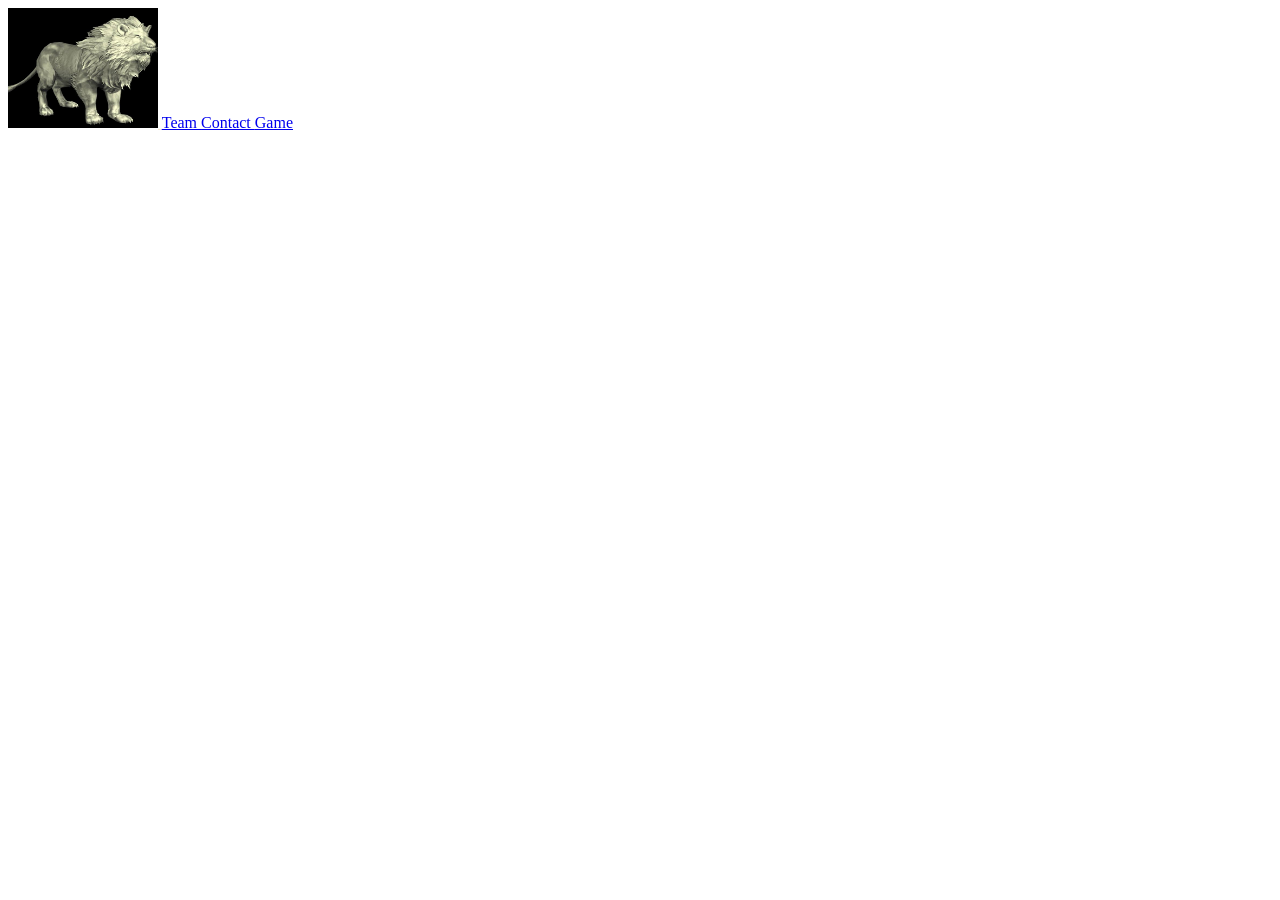
<file: index.html>
<!DOCTYPE html>
<html lang="en">
<head>
    <meta charset="UTF-8">
    <meta name="viewport" content="width=device-width, initial-scale=1.0">
    <title>Open</title>
</head>
<header>
    <a href="index.html" style="color: antiquewhite;">
        <img src="Pagine/grafica/logo.jpg" alt="LOGO" style="width: 150px; height: 120px">
    </a>
    <a href="Pagine/svilupatore.html" class="nav-link"> Team </a>
    <a href="Pagine/Contact.html" class="nav-link"> Contact </a>
    <a href="Pagine/Gioco.html" class="nav-link"> Game </a>
</header>
</html>
</file>
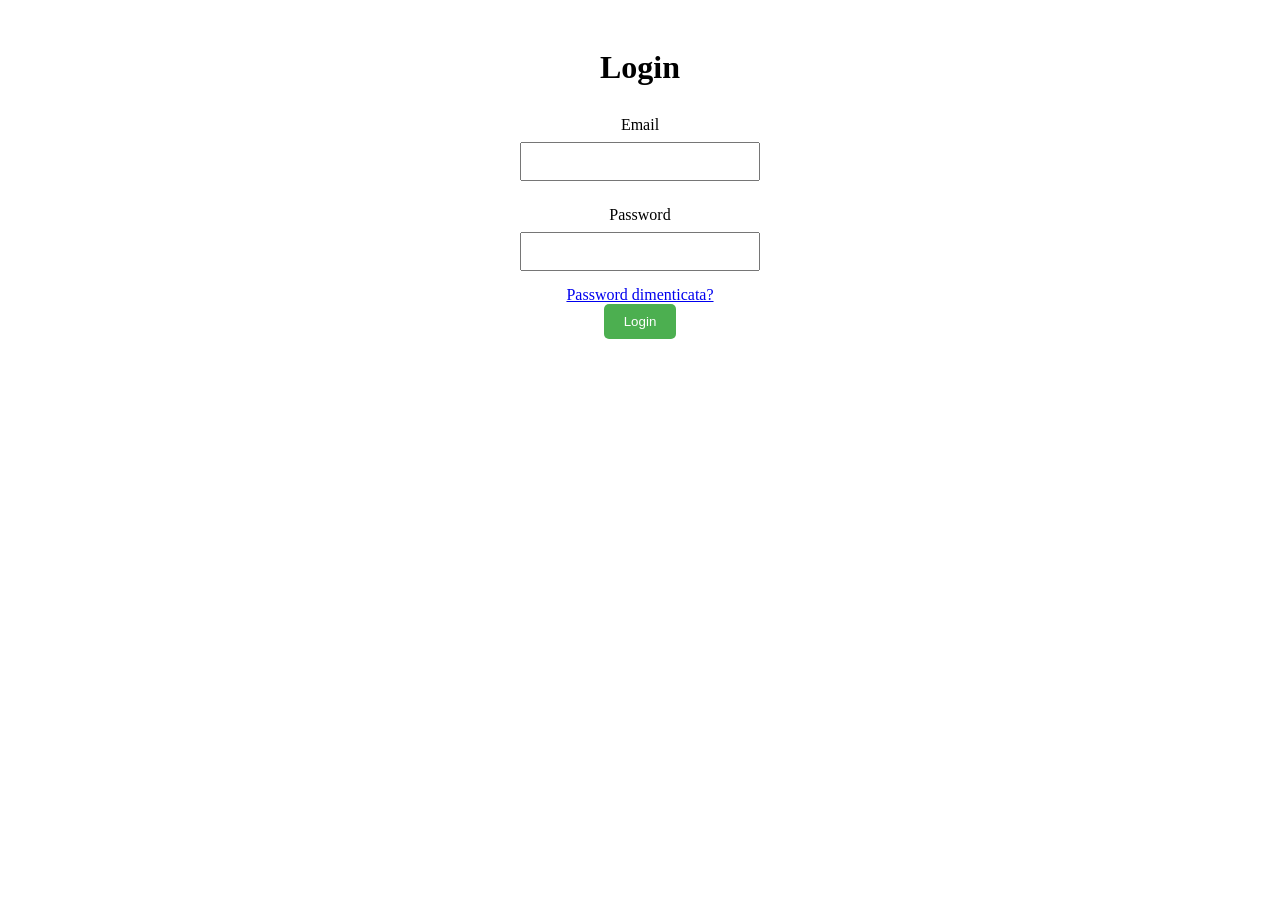
<file: login.html>
<!DOCTYPE html>
<html lang="it">
<head>
    <meta charset="UTF-8">
    <meta name="viewport" content="width=device-width, initial-scale=1.0">
    <title>Login</title>
    <link rel="stylesheet" href="style.css">
</head>
<body>
    <div class="Login">
        <h1>Login</h1>
        <form>  
            <label for="email">Email</label>
            <input type="email" id="email" name="email">
            <label for="password">Password</label>
            <input type="password" id="password" name="password">
            <a href="forgot-password.html">Password dimenticata?</a>
            <a href="index.html">
                <button type="submit">Login</button>
            </a>
        </form>
    </div>
</body>
</html>
</file>
<file: style.css>
.Login {
    text-align: center;
    padding: 20px;
    margin: 0 auto;
    width: 300px;

    display: flex;
    flex-direction: column;
    align-items: center;

    animation: fadeIn 1s ease-in-out;
}

.Login h1 {
    margin-bottom: 20px;
}

.Login form {
    width: 100%;
    display: flex;
    flex-direction: column;
    align-items: center;
}

.Login label {
    margin-top: 10px;
}

.Login input[type="email"],
.Login input[type="password"] {
    padding: 10px;
    margin: 8px 0 15px;
    width: 80%;
    box-sizing: border-box;
    text-align: left;
}

.Login button {
    padding: 10px 20px;
    background-color: #4CAF50;
    color: white;
    border: none;
    cursor: pointer;
    border-radius: 5px;
    transition: background-color 0.3s ease;
}

.Login button:hover {
    background-color: #45a049;
}
</file>
